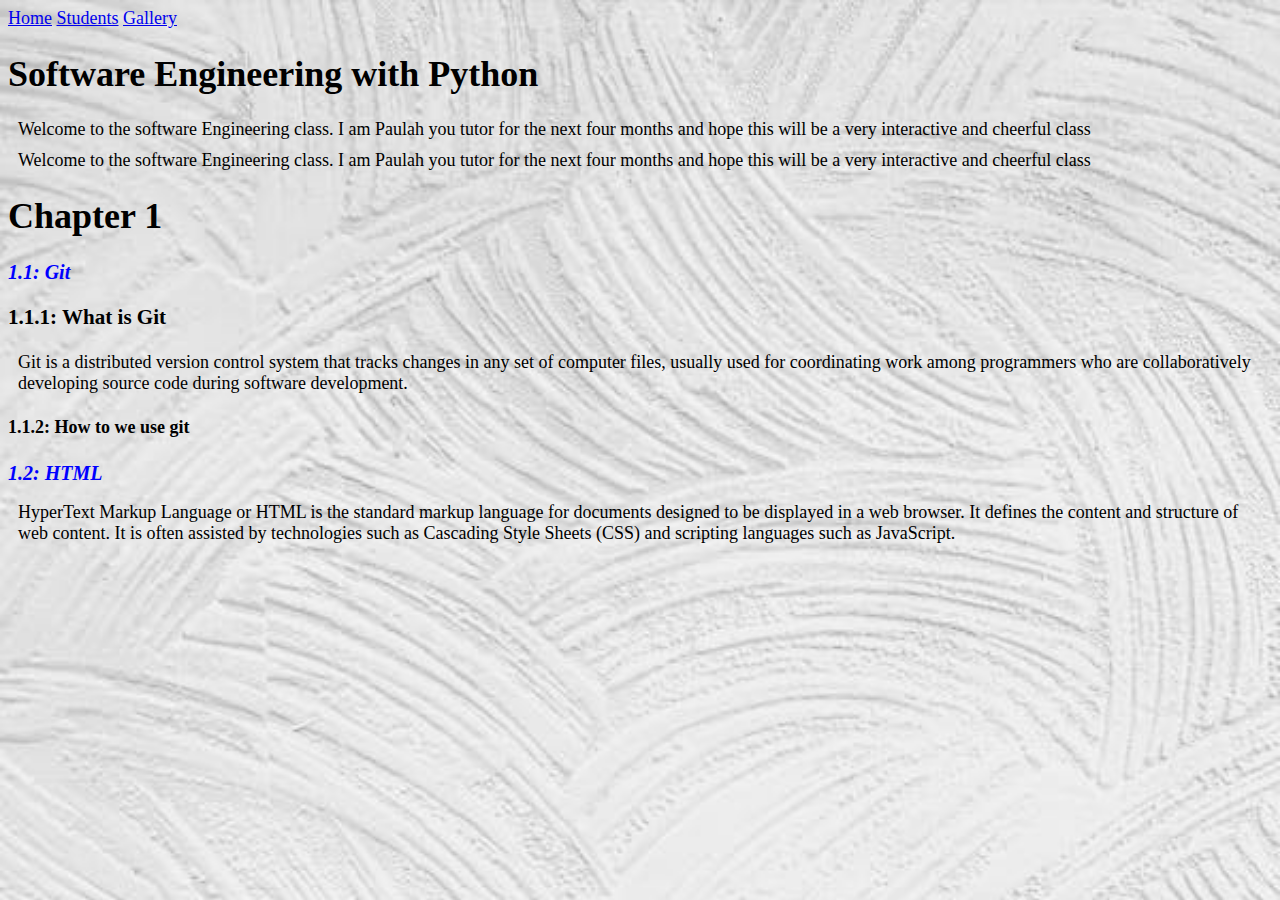
<file: index.html>
<!DOCTYPE html>
<html>
<head>
<title>HTML Pages</title>
<link rel="stylesheet" href="styles.css">
</head>
<body>
    <a href="index.html">Home</a>
    <a href="student.html">Students</a>
    <a href="Images.html">Gallery</a>
<h1>Software Engineering with Python</h1>
<p>Welcome to the software Engineering class. I am Paulah you 
    tutor for the next four months and hope this will be a 
    very interactive and cheerful class</p>

    <p>Welcome to the software Engineering class. I am Paulah you 
        tutor for the next four months and hope this will be a 
        very interactive and cheerful class</p>
        <h1>Chapter 1</h1>
        <h2>1.1: Git</h2>
        <h3>1.1.1: What is Git</h3>
            <p>Git is a distributed version control system that tracks changes in any set of computer files, usually used for coordinating work among programmers who are collaboratively developing source code during software development.</p>
        <h4>1.1.2: How to we use git</h4>    
        <h2>1.2: HTML</h2>
            <p>HyperText Markup Language or HTML is the standard markup language for documents designed to be displayed in a web browser. It defines the content and structure of web content. It is often assisted by technologies such as Cascading Style Sheets (CSS) and scripting languages such as JavaScript.</p>
    
</body>
</html>
</file>
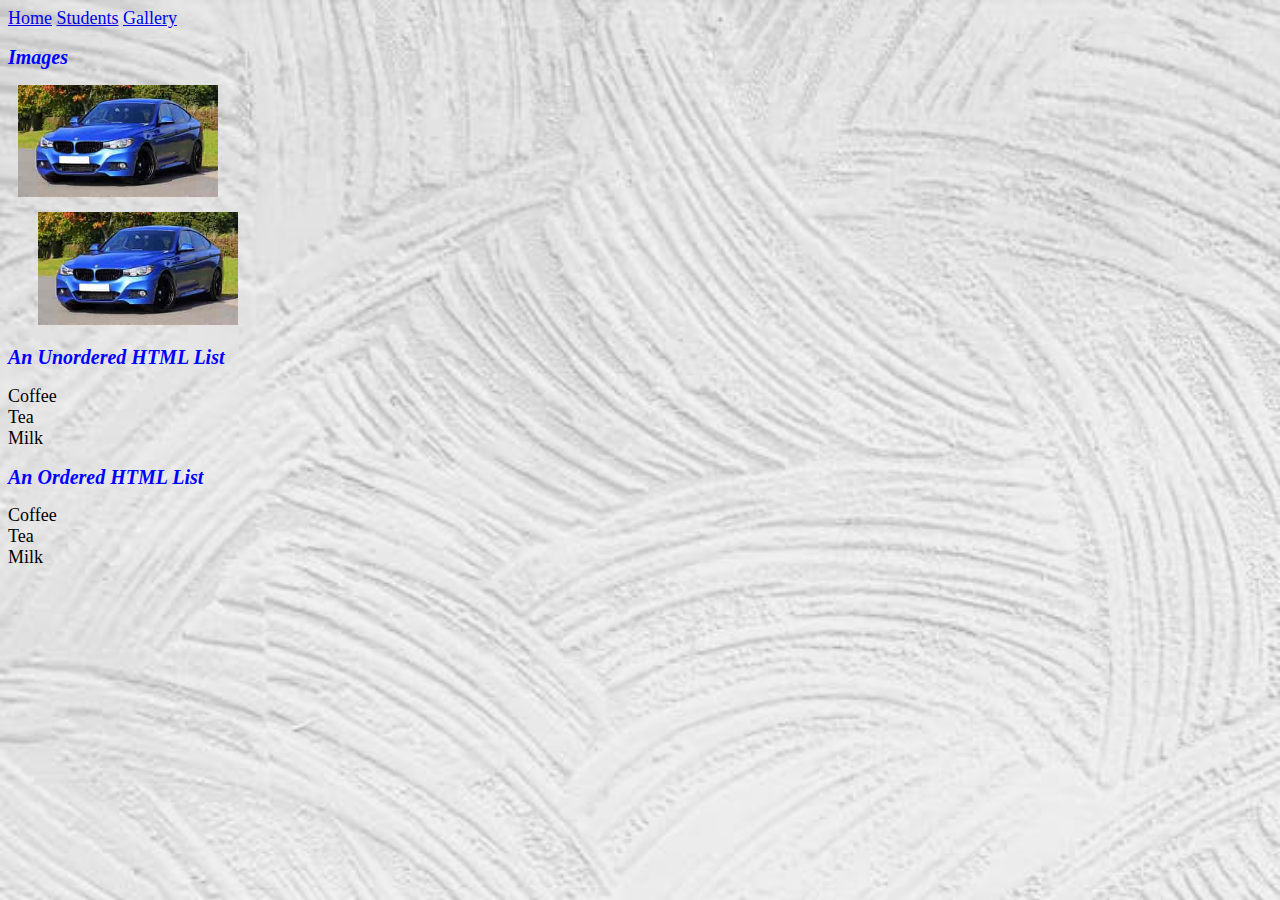
<file: Images.html>
<!DOCTYPE html>
<html lang="en">
<head>
    <title>Document</title>
    <link rel="stylesheet" href="styles.css">
</head>
<body>
    <a href="index.html">Home</a>
    <a href="student.html">Students</a>
    <a href="Images.html">Gallery</a>
    <h2>Images</h2>
    <p id="first-id">
    <img src="/images/download.jfif" width="200px"></p>

    <p class="second">
        <img src="/images/download.jfif" width="200px"></p>
        <h2>An Unordered HTML List</h2>

<ul>
  <li>Coffee</li>
  <li>Tea</li>
  <li>Milk</li>
</ul>  

<h2>An Ordered HTML List</h2>
<ol>
  <li>Coffee</li>
  <li>Tea</li>
  <li>Milk</li>
</ol> 
</body>
</html>
</file>
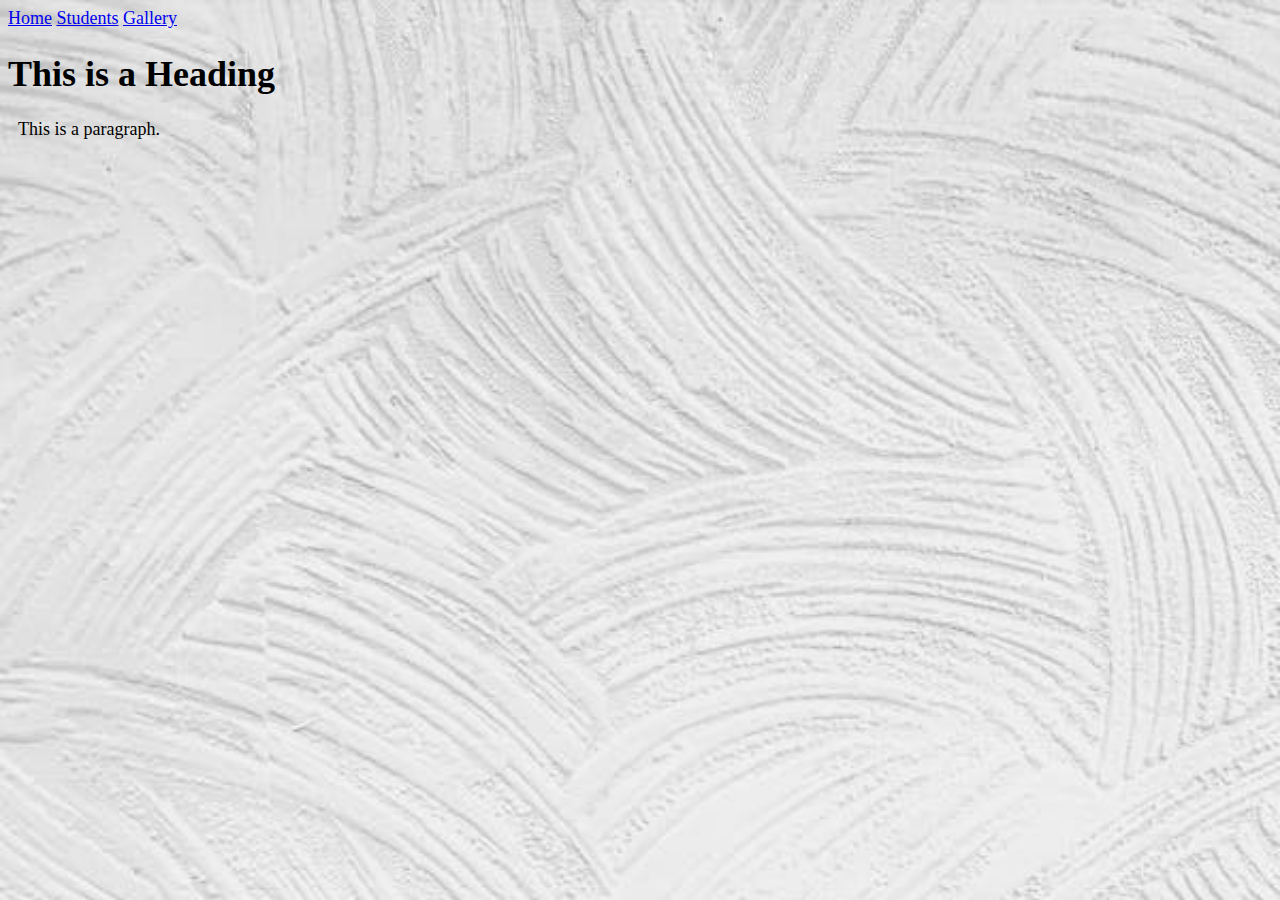
<file: student.html>
<!DOCTYPE html>
<html>
<head>
<title>Students</title>
<link rel="stylesheet" href="styles.css">
</head>
<body>
<a href="index.html">Home</a>
<a href="student.html">Students</a>
<a href="Images.html">Gallery</a>
<h1>This is a Heading</h1>
<p>This is a paragraph.</p>

</body>
</html>
</file>
<file: styles.css>
*/*{
    background-color: #b9eaff;
}*/
h2{
    Color: blue;
    font-style: italic;
    font-size: 20px;
}
#first-id{
    align-content: right;
}
.second{
    padding-left: 20px;
}
body{
    background-image: url(/images/bgd\ img.jpeg);
    background-repeat: no-repeat;
    background-image: fill;
    background-size: cover;
    font-style: normal;
    font-family: 'Times New Roman', Times, serif;
    font-size: large;
}
p{
    margin: 10px;
}
ul {
    list-style-type: circle;
    list-style-position: outside;
    margin: 0;
    padding: 0;
  }
ol {
    list-style-type: square;
    list-style-position: outside;
    margin: 0;
    padding: 0;
}
</file>
